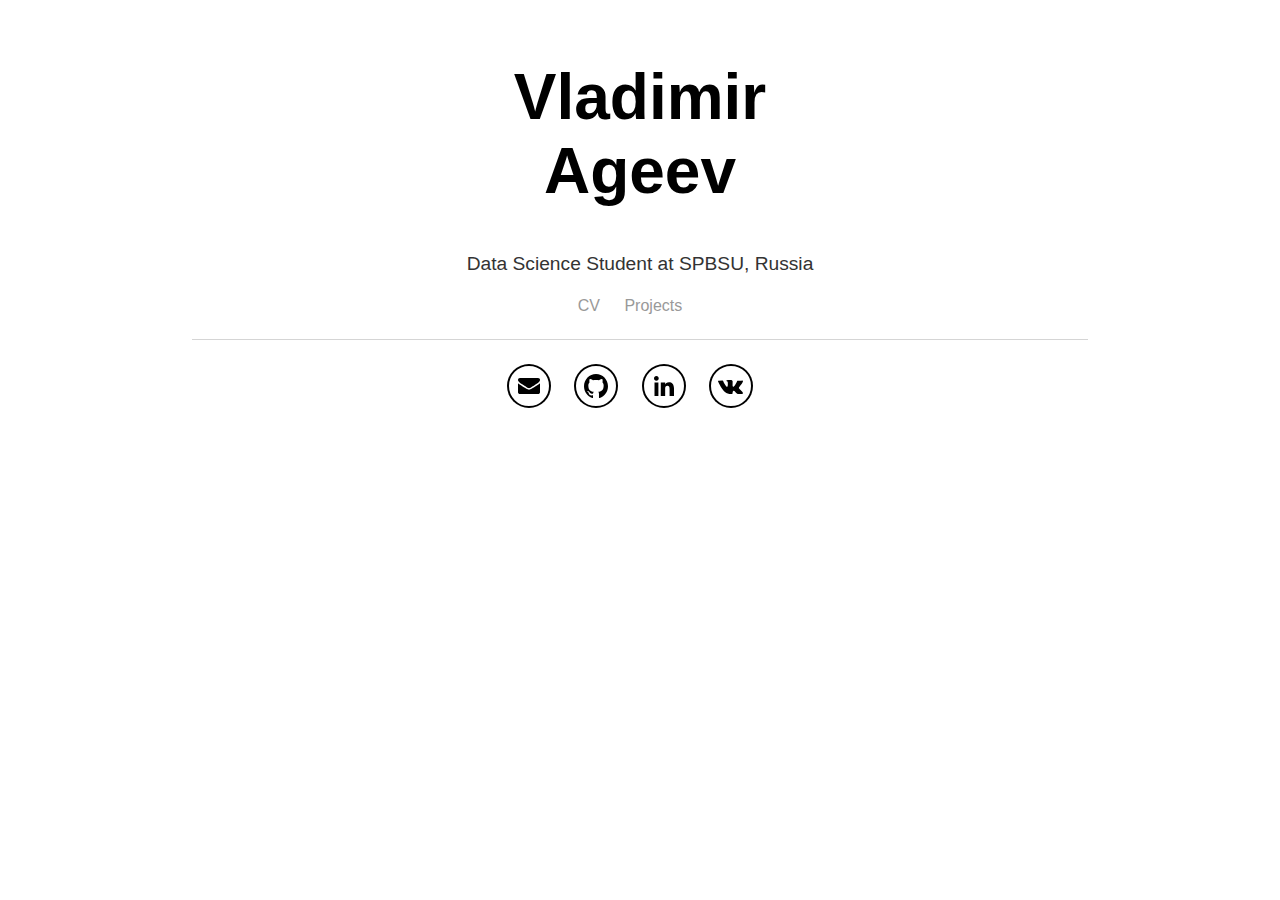
<file: index.html>
<!DOCTYPE html>
<html>
	<head>
		<title>Vladimir Ageev</title>
		<!-- link to main stylesheet -->
		<link rel="stylesheet" type="text/css" href="css/main.css" />
	</head>
	<body>
		<div class='name'>
		<h1>Vladimir Ageev</h1>
		<p>Data Science Student at SPBSU, Russia</p>
		</div>
		<nav>
    		<ul>
        		<li><a href="/docs/CV/CV_Ageev.pdf">CV</a></li>
        		<li><a href="files.html">Projects</a></li>
    		</ul>
		</nav>
		<footer>
				<div class="social">
					<ul>
        		<li>
        			<a href="mailto:vladimir.ageev.developer@gmail.com">
        				<img src="images/social/mail.svg">
        			</a>
        		</li>
        		<li>
        			<a href="https://github.com/La1c">
        				<img src="images/social/github.svg">
        			</a>
        		</li>
        		<li>
        			<a href="https://www.linkedin.com/in/vladimir-ageev-7b151066">
        				<img src="images/social/linkedin.svg">
        			</a>
        		</li>

        		<li>
        			<a href="https://vk.com/id221142478">
        				<img src="images/social/vk.svg">
        			</a>
        		</li>
					</ul>
				</div>
		</footer>
	</body>
</html>
</file>
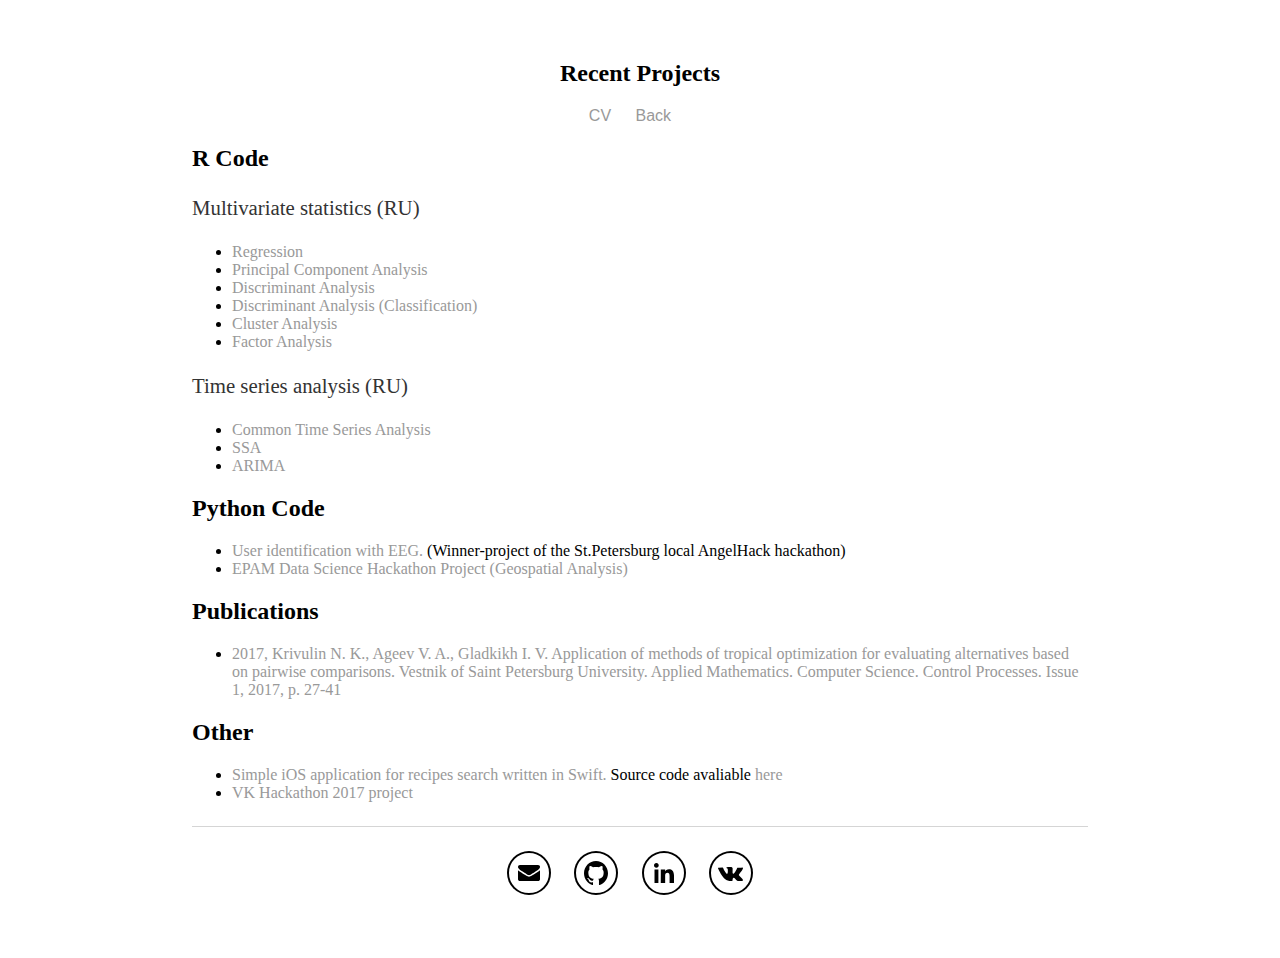
<file: files.html>
<!DOCTYPE html>
<html>
	<head>
		<title>Vladimir Ageev</title>
		<!-- link to main stylesheet -->
		<link rel="stylesheet" type="text/css" href="css/main.css" />
	</head>
	<body>
		<div class='name'>
    <h2>Recent Projects</h2>
    <nav>
      	<ul>
          	<li><a href="/docs/CV/CV_Ageev.pdf">CV</a></li>
          	<li><a href="index.html">Back</a></li>
      	</ul>
  	</nav>
		</div>
		<div class = "list">
      <h2>R Code</h2>
      <p>Multivariate statistics (RU)</p>
      <ul>
          <li><a href="/docs/R_Projects/regression_Pimakhov_Ageev_522.html">Regression</a></li>
          <li><a href="/docs/R_Projects/PCA_I_Ageev_522.html">Principal Component Analysis</a></li>
          <li><a href="/docs/R_Projects/DA_Ageev_522.html">Discriminant Analysis</a></li>
          <li><a href="/docs/R_Projects/Classification_DA_Ageev_522.html">Discriminant Analysis (Classification)</a></li>
          <li><a href="/docs/R_Projects/ClusterAnalysis_Ageev_522.html">Cluster Analysis</a></li>
          <li><a href="/docs/R_Projects/CFA_Ageev_522.html">Factor Analysis</a></li>
      </ul>
      <p>Time series analysis (RU)</p>
      <ul>
          <li><a href="/docs/R_Projects/Time_Series_Ageev.nb.html">Common Time Series Analysis</a></li>
          <li><a href="/docs/R_Projects/SSA_Ageev.nb.html">SSA</a></li>
          <li><a href="/docs/R_Projects/ARIMA_Ageev_522.nb.html">ARIMA</a></li>
      </ul>
    </div>
    <div class = "list">
      <h2>Python Code</h2>
      <ul>
          <li><a href="https://github.com/La1c/eeg_python/tree/master">User identification with EEG.</a> (Winner-project of the St.Petersburg local AngelHack hackathon)</li>
	  <li><a href="https://github.com/La1c/Epam_Data_Science_Hackathon_2017">EPAM Data Science Hackathon Project (Geospatial Analysis)</a></li>
      </ul>
    </div>
    <div class = "list">
      <h2>Publications</h2>
      <ul>
          <li><a href="http://vestnik.spbu.ru/html17/s10/s10v1/03.pdf">2017, Krivulin N. K., Ageev V. A., Gladkikh I. V. Application of methods of tropical optimization for evaluating alternatives based on pairwise comparisons. Vestnik of Saint Petersburg University. Applied Mathematics. Computer Science. Control Processes. Issue 1, 2017, p. 27-41</a></li>
      </ul>
    </div>
    <div class = "list">
      <h2>Other</h2>
      <ul>
          <li><a href="https://la1c.github.io/Fooder/">Simple iOS application for recipes search written in Swift.</a> Source code avaliable <a href="https://github.com/La1c/Fooder">here</a></li>
          <li><a href="https://github.com/La1c/vkhackathon">VK Hackathon 2017 project</a></li>
      </ul>
    </div>
		<footer>
				<div class="social">
					<ul>
        		<li>
        			<a href="mailto:vladimir.ageev.developer@gmail.com">
        				<img src="images/social/mail.svg">
        			</a>
        		</li>
        		<li>
        			<a href="https://github.com/La1c">
        				<img src="images/social/github.svg">
        			</a>
        		</li>
        		<li>
        			<a href="https://www.linkedin.com/in/vladimir-ageev-7b151066">
        				<img src="images/social/linkedin.svg">
        			</a>
        		</li>
        		<li>
        			<a href="https://vk.com/id221142478">
        				<img src="images/social/vk.svg">
        			</a>
        		</li>
					</ul>
				</div>
		</footer>
	</body>
</html>
</file>
<file: css/main.css>
body {
    margin: 60px auto;
    width: 70%;
}
nav ul, footer ul , .social ul{
    font-family:'Helvetica', 'Arial', 'Sans-Serif';
    padding: 0px;
    list-style: none;
    font-weight: normal;
    margin: auto;
    width:30%;
    text-align: center;

}
nav ul li, footer ul li {
    display: inline;
    margin-right: 20px;
}
a {
    text-decoration: none;
    color: #999;
}
a:hover {
    text-decoration: underline;
}
h1 {
    font-size: 3em;
    font-family:'Helvetica', 'Arial', 'Sans-Serif';
}
p {
    font-size: 1.3em;
    line-height: 1.4em;
    color: #333;
}
footer {
    margin-top: 24px;
    padding-top: 24px;
    border-top: 1px solid #d5d5d5;
    font-size: .8em;
}

ul.posts { 
    margin: 20px auto 40px; 
    font-size: 1.5em;
}

ul.posts li {
    list-style: none;
}

.name{
    width: 50%;
    margin: auto;
    text-align: center;
}
.name h1{
    font-size: 4em;
    font-family:'Helvetica', 'Arial', 'Sans-Serif';
}
.name p{
    font-family:'Helvetica Nue', 'Helvetica', 'Arial', 'Sans-Serif';
    font-weight: lighter;
    font-size: 1.2em;
}

.social ul li{
    display: inline;
}

.social a:hover{
    text-decoration: none;
}
</file>
